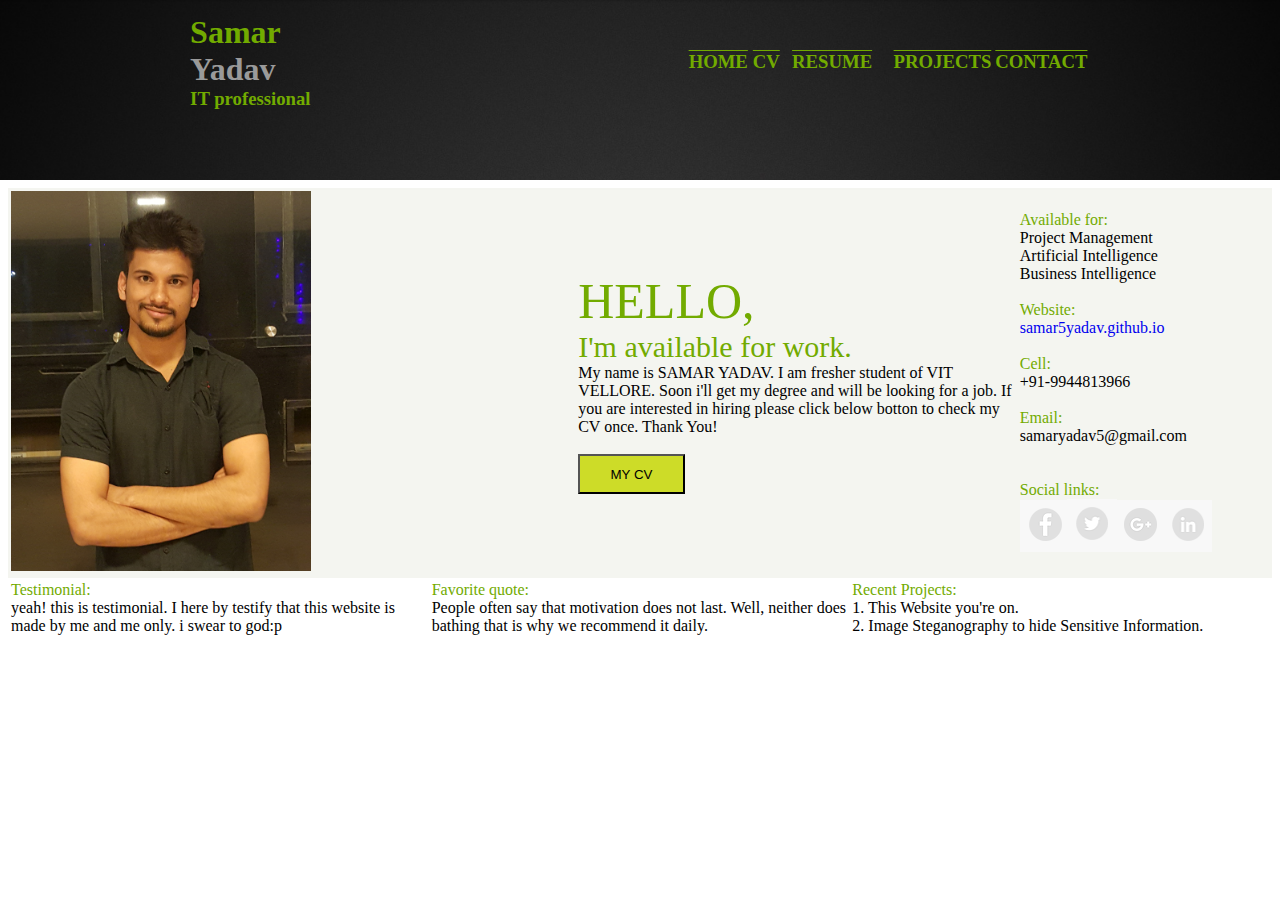
<file: index.html>
<!DOCTYPE html>
<html>
<head>
	<link rel="shortcut icon" href="favicon.ico" type="image/x-icon">
	<title>Samar Yadav</title>
</head>
<frameset rows="20%,*" framespacing="0" frameborder="0">
	<frame src="top.html" name="top" frameborder="0" scrolling="no" noresize="1"></frame>
		<frame src="homecontent.html" name="bottom" frameborder="0"  </frame>	

</frameset>
</html>
</file>
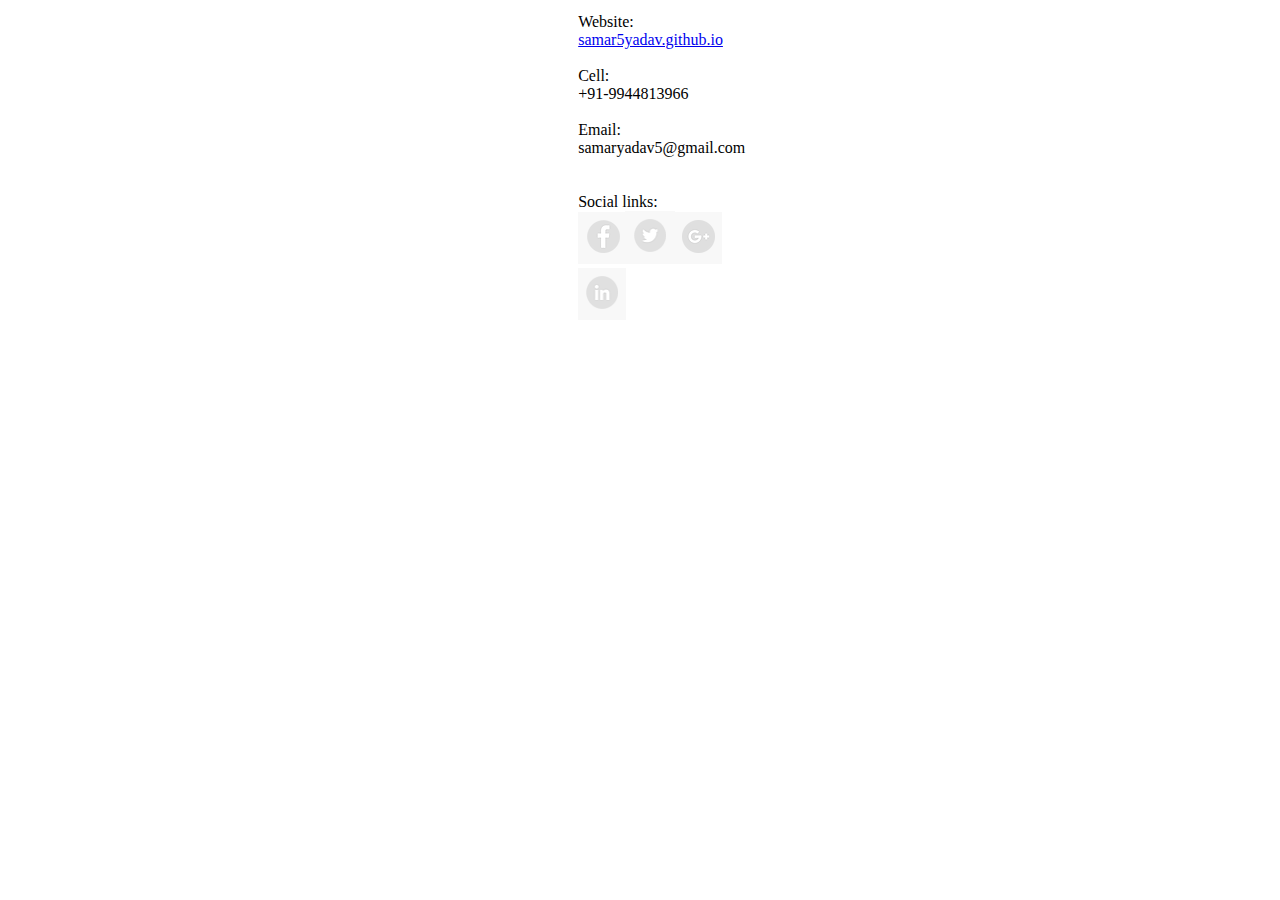
<file: contact.html>
<!DOCTYPE html>
<html>
<head>
	<title></title>
</head>
<body>			
			<table>
			<tr>
			<col width="45%">
			<col width="15%">
			<col width="40%">
			<td></td>
			<td>
						<span>Website:</span><br><a href="http://samar5yadav.github.io/">samar5yadav.github.io</a><br><br>
				<span >Cell:</span><br>+91-9944813966<br><br><span >Email:</span><br>samaryadav5@gmail.com<br><br><br>
				<span>Social links:</span><br><a href="http://fb.com"><img src="fb.png"></a><a href="http://twitter.com"><img src="twitter.png"></a><a href="http://google.com"><img src="google.png"></a><a href="http://linkedin.com"><img src="linkedin.png"></a>
				</td>
				<td></td>
				</tr>
				</table>
</body>
</html>
</file>
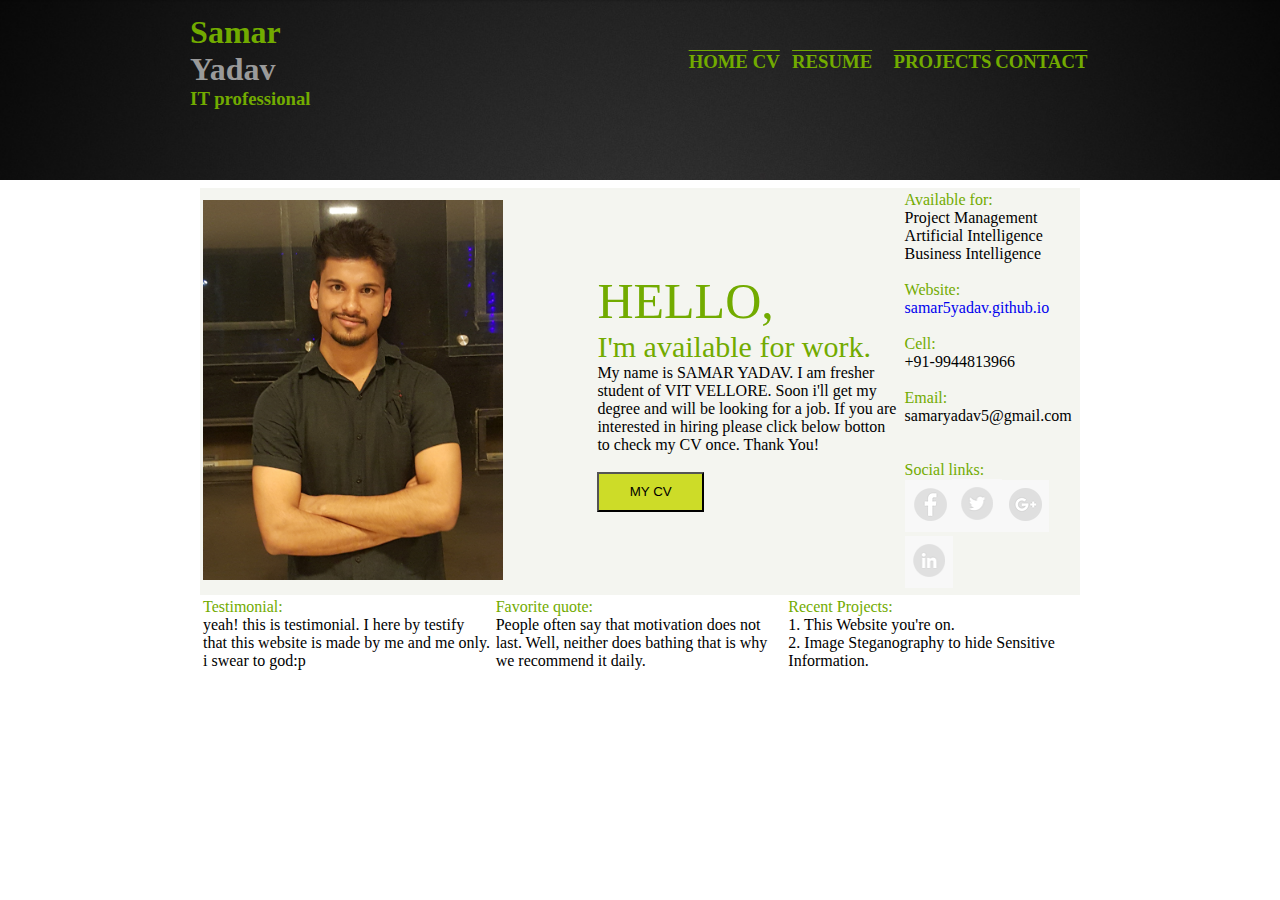
<file: home.html>
<!DOCTYPE html>
<html>
<head>
	<link rel="shortcut icon" href="favicon.ico" type="image/x-icon">
	<title>Samar Yadav</title>
</head>
<frameset rows="20%,*" framespacing="0" frameborder="0">
	<frame src="top.html" name="top" frameborder="0"></frame>
	<frameset cols="15%,*,15%" framespacing="0" frameborder="0">
		<frame frameborder="0" scrolling="no"></frame>
		<frame src="homecontent.html" name="bottom" frameborder="0" scrolling="no" noresize="1"></frame>	
		<frame frameborder="0" scrolling="no"></frame>
	</frameset>

</frameset>
</html>
</file>
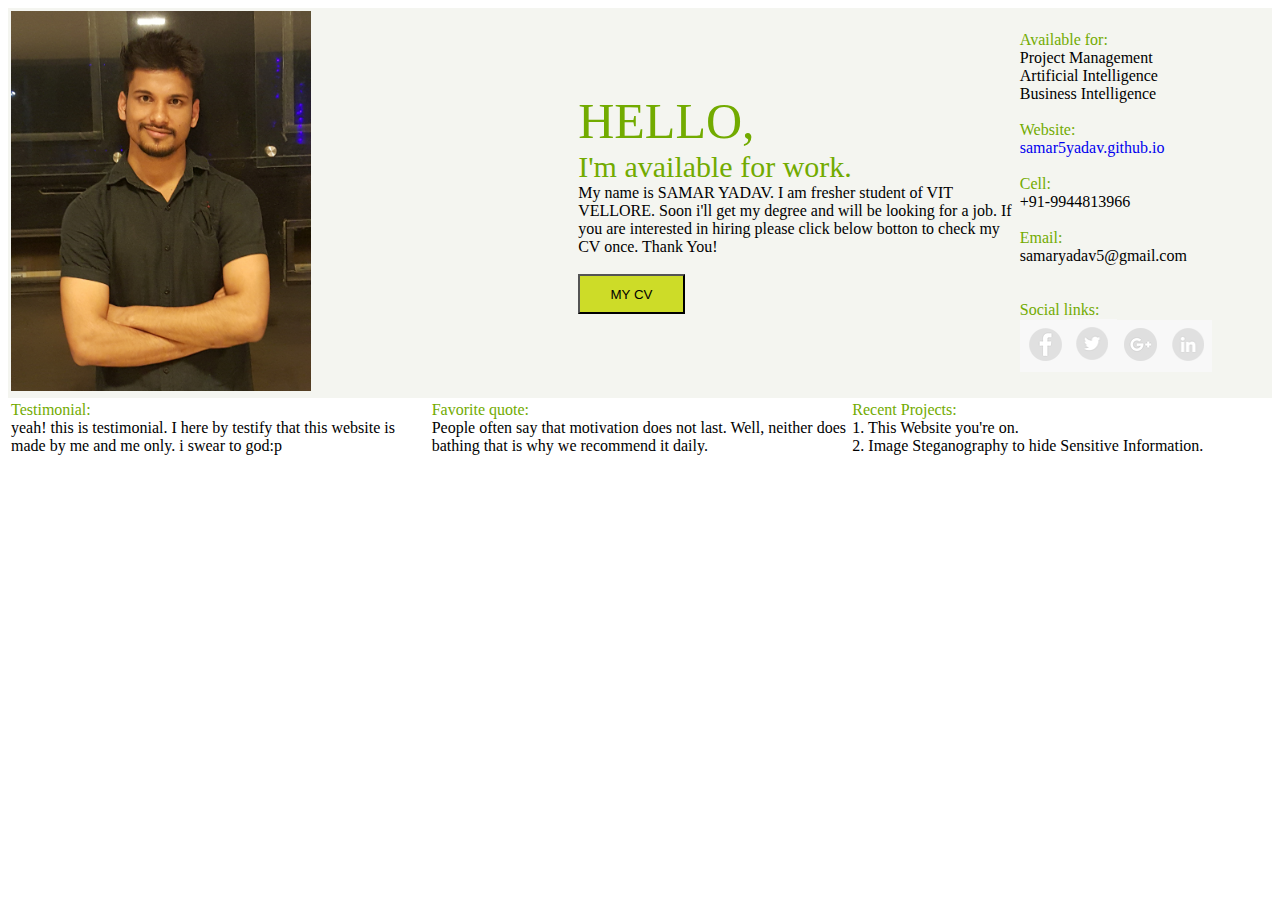
<file: homecontent.html>
<!DOCTYPE html>
<html>
<head>
	<link rel="stylesheet" type="text/css" href="homecontentcss.css">
	<title></title>
</head>
<body>
	<table bgcolor="#F4F5F0">
		<col width="45%">
		<col width="35%">
		<col width="20%">
		<tr>
			<td><img src="myphoto.jpg" width="300px" height="380px"></td>
			<td><p style="font-size: 50px">HELLO,</p><br><p style="font-size: 30px">I'm available for work.</p><br>
					<span style="border-spacing: 10px; color: black; ">My name is SAMAR YADAV. I am fresher student of VIT VELLORE. Soon i'll get my degree and will be looking for a job. If you are interested in hiring please click below botton to check my CV once. Thank You!</span>
					<br>
					<br>
					<a href="cv.html" ><button id="cv">MY CV</button></a>
			</td>
			<td>
				<span>Available for:</span><br>Project Management<br>Artificial Intelligence<br>Business Intelligence<br><br><span >Website:</span><br><a href="http://samar5yadav.github.io/">samar5yadav.github.io</a><br><br>
				<span >Cell:</span><br>+91-9944813966<br><br><span >Email:</span><br>samaryadav5@gmail.com<br><br><br>
				<span>Social links:</span><br><a href="http://fb.com"><img src="fb.png"></a><a href="http://twitter.com"><img src="twitter.png"></a><a href="http://google.com"><img src="google.png"></a><a href="http://linkedin.com"><img src="linkedin.png"></a>
			</td>
		</tr>
	</table>
	<table>
	<col width="33%">
	<col width="33%">
	<col width="33%">

		<tr><td valign="top"><span>Testimonial:</span><br>yeah! this is testimonial. I here by testify that this website is made by me and me only. i swear to god:p
			
		</td>
		<td valign="top">
			<span>Favorite quote:</span><br>People often say that motivation does not last. Well, neither does bathing that is why we recommend it daily.
			
		</td>
		<td valign="top">
			<span>Recent Projects:</span><br>1. This Website you're on.<br>
			2. Image Steganography to hide Sensitive Information.
			<br>
		</td>
</tr>
		
	</table>
</body>
</html>
</file>
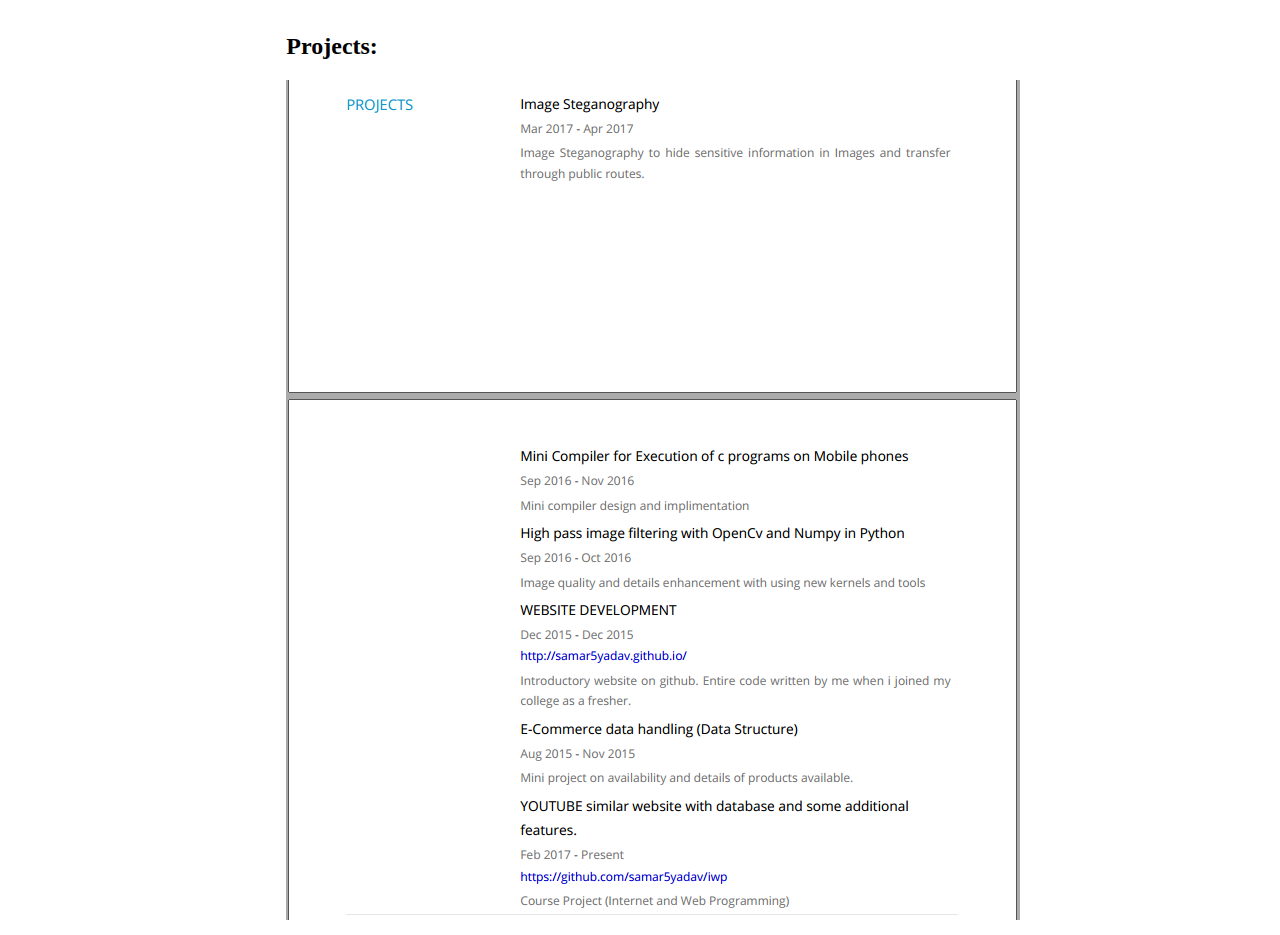
<file: projects.html>
<!DOCTYPE html>
<html>
<head>
	<title></title>
</head>
<body>
<table>
<tr>
<col width="26%%">
<col width="70%">
<col width="4%">
<td></td>
<td>
<h2>Projects:</h2>
<img src="projects.png">
</td>
<td></td>
</tr>

</table>
</body>
</html>
</file>
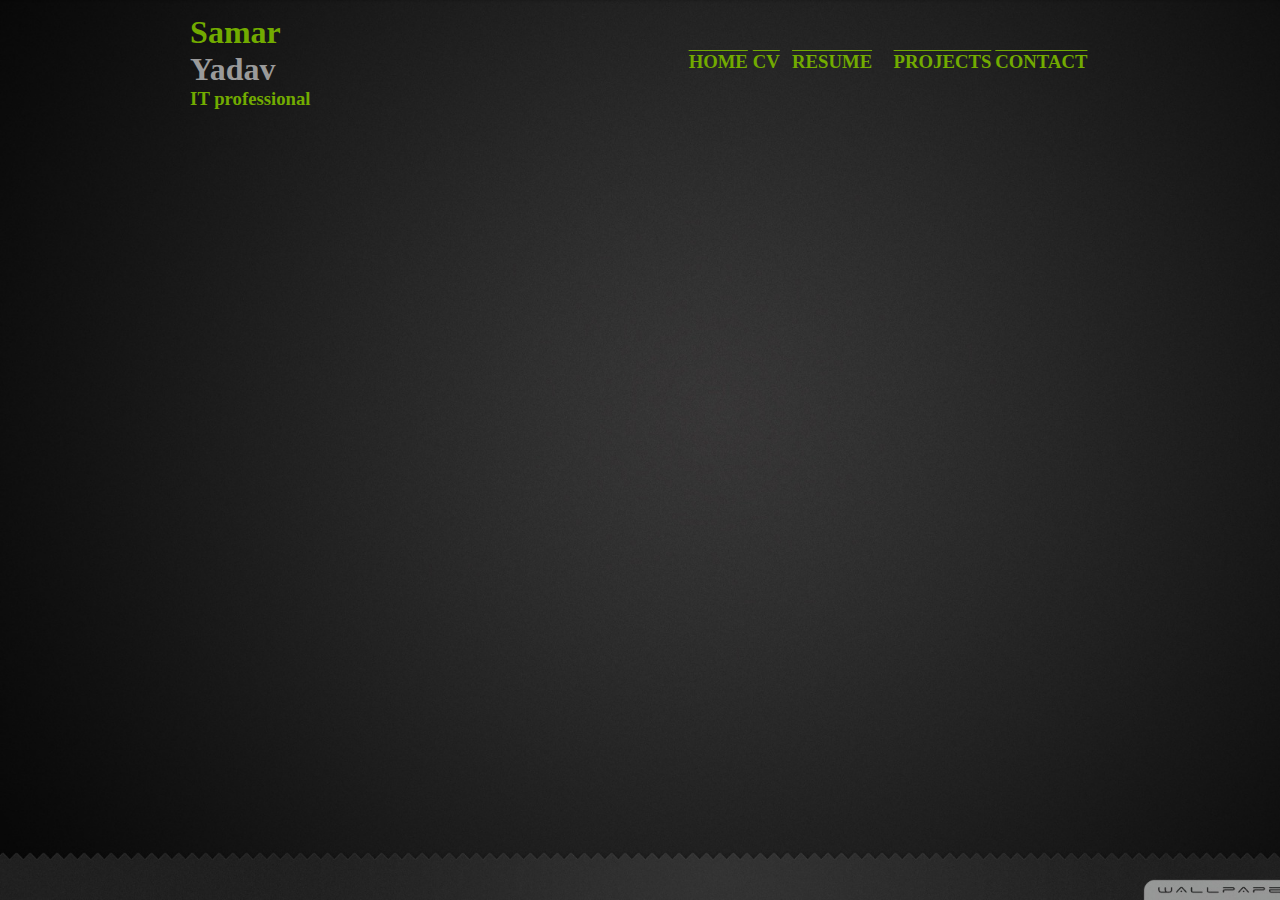
<file: top.html>
<!DOCTYPE html>
<html>
<head>
	<link rel="stylesheet" type="text/css" href="topcss.css">
	<title>top</title>
</head>
<body>
		<table>
		<col width="14%">
		<col width="14%">
		<col width="26%">
		<col width="5%">
		<col width="3%">
		<col width="8%">
		<col width="8%">
		<col width="8%">
		<col width="14%">
			<tr>
				
				<td>
					
				</td>
				<td>
					<table>
						<tr><td><h1>Samar</h1> <h1 style="color: #9A9A9A">Yadav</h1><br><h3>IT professional</h3></td></tr>
						
					</table>
				</td>
				<td>
					
				</td>
				<td>
					<a href="homecontent.html" target="bottom"><h3>HOME</h3></a>
				</td>
				<td>
					<a href="cv.html" target="bottom" ><h3>CV</h3></a>
				</td>
				<td>
					<a href="resume.html" target="bottom" ><h3>RESUME</h3></a>
				</td>
				<td>
					<a href="projects.html" target="bottom"><h3>PROJECTS</h3></a>
				</td>
				<td>
					<a href="contact.html" target="bottom"><h3>CONTACT</h3></a>
				</td>	
				<td>
					
				</td>							
			</tr>
		</table>
</body>
</html>
</file>
<file: homecontentcss.css>
h1,h3{
	color: #72AB00;
	padding: 0px;
	margin: 0px;
	display: inline;
}
p{
	color: #72AB00;
	padding: 0px;
	margin: 0px;
	display: inline;
}
span{
	color: #72AB00;
}

#cv{
	width: 8em; 
	height: 3em;
	background-color:#CDDC28;
}
a:hover{
	text-decoration: overline;
	color: 	#72AB00;
}
button:hover{
	color: #72AB00;
}
h4{
	text-align: right;
}
a{
	text-decoration: none;
}
table{
	text-align: left;
}
</file>
<file: topcss.css>
body{
    background-image:url('black.jpg');
    background-attachment:fixed;
    background-repeat: no-repeat;
    background-size: cover;
}
h1,h3{
	color: #72AB00;
	padding: 0px;
	margin: 0px;
	display: inline;
}
h4{
	text-align: right;
}
a{
	text-decoration: overline;
	color: #72AB00;
}
a:hover{
	text-decoration: none;
	color: 	#72AB00;
}
</file>
